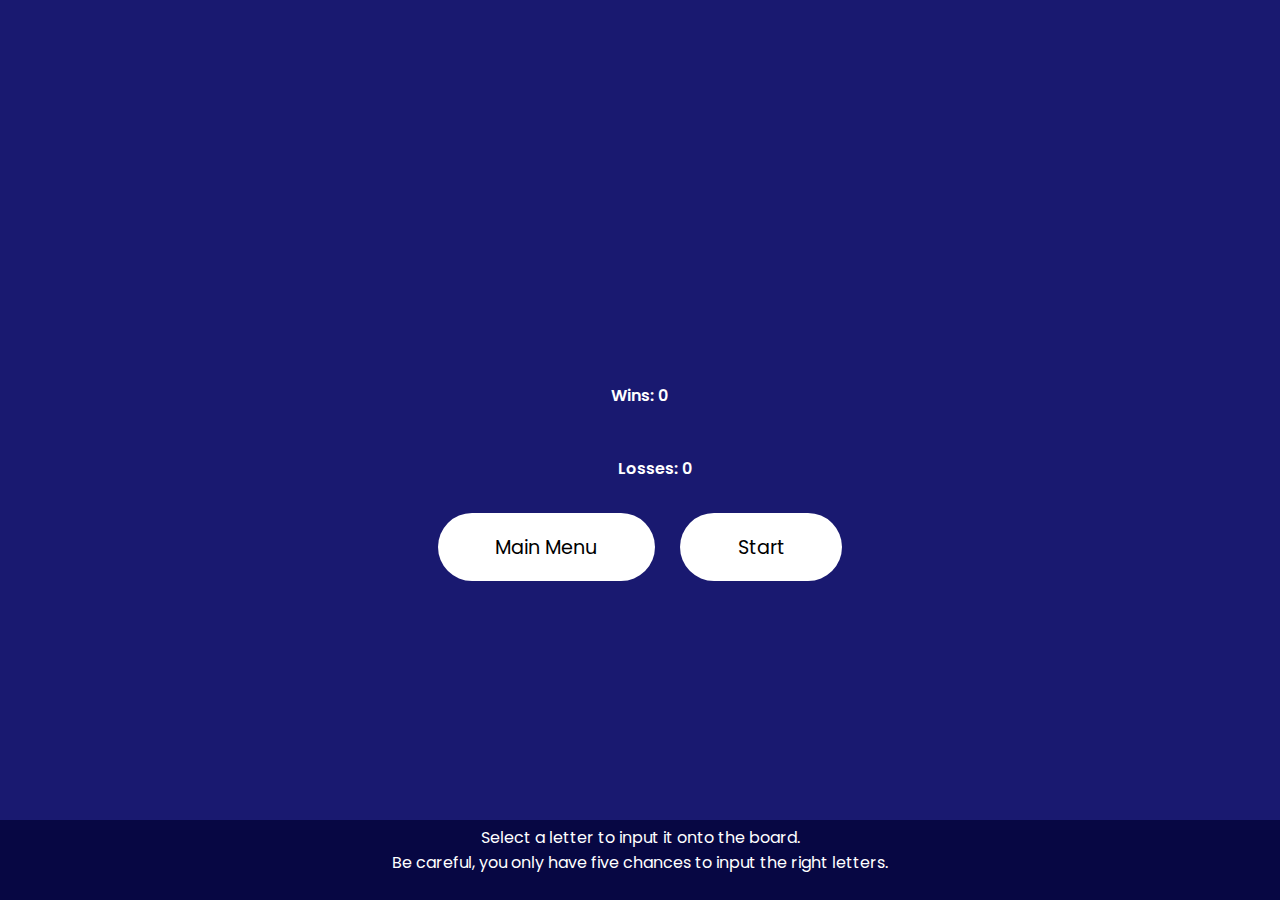
<file: game.html>
<!DOCTYPE html>
<html lang="en">
<head>
    <meta charset="UTF-8">
    <meta name="viewport" content="width=device-width, initial-scale=1.0">
    <meta name="description" content="Simple game of guess the location">
    <meta name="keyword" content="guess, the, locations">
    <link rel="stylesheet" href="assets/css/style.css">
    <title>Location Guessing Game</title>
</head>
<body>
    <div class="game-area">
        <div class="hints"></div>
        <div id="user-input"></div>
        <div id="message"></div>
        <div id="on-screen-keyboard"></div>
    </div>
   <div class="controls-area">
        <div id="result"></div>
        <div id="word"></div>
        <div id="score1">Wins: <span>0</span></div>
        <div id="score2">Losses: <span>0</span></div>
        <div class="button-area">
            <form action="index.html" method="get">
                <button class="menu" type="submit" aria-label="Main Menu">Main Menu</button>
            </form>
            <button id="start" aria-label="Start">Start</button>   
        </div>       
    </div>
    <footer>
        <p>Select a letter to input it onto the board.</p>
        <p>Be careful, you only have five chances to input the right letters. </p>
    </footer>
    <!--Script -->
    <script src="assets/js/script.js"></script>
</body>
</html>
</file>
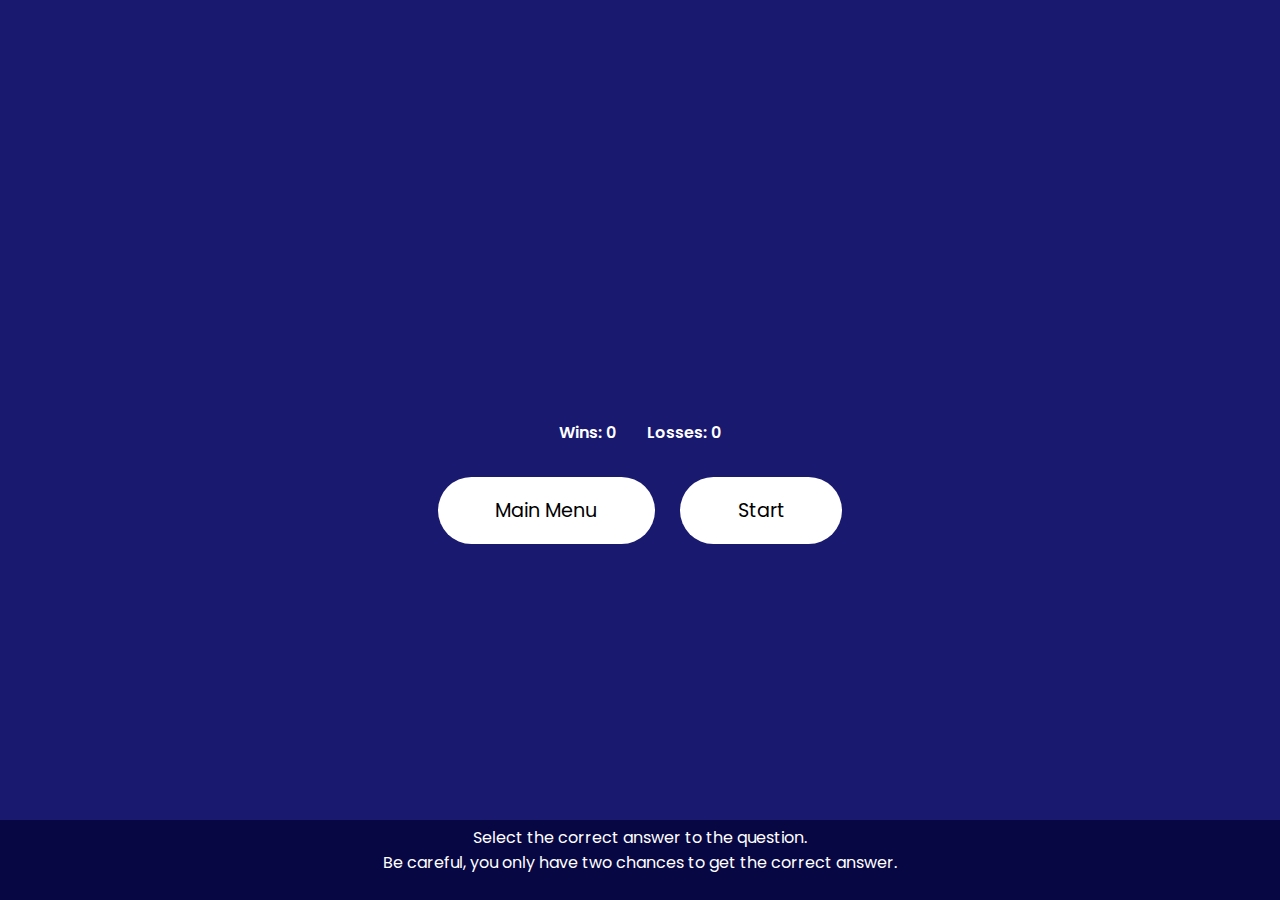
<file: game2.html>
<!DOCTYPE html>
<html lang="en">
    <head>
        <meta charset="UTF-8" />
        <meta name="viewport" content="width=device-width, initial-scale=1.0" />
        <meta name="description" content="Simple game of a quiz" />
        <meta name="keyword" content="quiz, time" />
        <link rel="stylesheet" href="assets/css/style2.css" />
        <title>Quiz Time</title>
    </head>
    <body>
        <div class="game-area">
            <div class="questions"></div>
            <div id="user-message"></div>
            <div id="answers">
                <button>Answer 1</button>
                <button>Answer 2</button>
                <button>Answer 3</button>
                <button>Answer 4</button>
            </div>
        </div>
        <div class="controls-area">
            <div id="result"></div>
            <div id="word"></div>
            <div class="scoreboard">
                <div id="score1">Wins: <span>0</span></div>
                <div id="score2">Losses: <span>0</span></div>
            </div>
            <div class="button-area">
                <form action="index.html" method="get">
                    <button class="menu" type="submit" aria-label="Main Menu">Main Menu</button>
                </form>
                <button id="start" aria-label="Start">Start</button>
            </div>
        </div>
        <footer>
            <p>Select the correct answer to the question.</p>
            <p>Be careful, you only have two chances to get the correct answer.</p>
        </footer>
        <!--Script -->
        <script src="assets/js/script2.js"></script>
    </body>
</html>
</file>
<file: assets/css/style.css>
@import url('https://fonts.googleapis.com/css2?family=Poppins:wght@300&display=swap');

/* General Styling */

  * {
      padding: 0;
      margin: 0;
      box-sizing: border-box;
      font-family: "Poppins", sans-serif;
  }

  body {
    background-color: #191970;
  }

  p {
    color: #ffffff;
  }

  /* Heading */ 

  .heading {
    text-align: center;
    font-size: 2.5rem;
    background-color: white;    
  }

  .logo1 {
    height: 50px;
    padding-right: 5px;
  }

  .logo2 {
    height: 50px;
    padding-right: 5px;
  }


  /* Game Layout */
  .game-area {
    position: absolute;
    width: 90%;
    max-width: 37em;
    background-color: #FDF5E6;
    padding: 7em 3em;
    position: absolute;
    transform: translate(-50%, -50%);
    top: 50%;
    left: 50%;
    text-align: center;
    border-radius: 1em;
  }

  .controls-area {
    background-color: #191970;
    color: #ffffff;
    position: absolute;
    width: 100%;
    height: 100%;
    display: flex;
    align-items: center;
    justify-content: center;
    flex-direction: column;
    top: 0;
  }

  .rules {
    background-color: #191970;
    position: absolute;
    width: 100%;
    height: 90%;
    display: flex;
    align-items: center;
    justify-content: center;
    flex-direction: column;
    text-align: center;
  }

  /* buttons*/

  #start {
    font-size: 1.2em;
    padding: 1em 3em;
    background-color: #ffffff;
    border: none;
    outline: none;
    border-radius: 2em;
    cursor: pointer;
    margin-left: 25px;
  }

  #start:active,
  #start:hover {
    background-color: grey;
    color: #ffffff;
  }

  .menu {
    font-size: 1.2em;
    padding: 1em 3em;
    background-color: #ffffff;
    border: none;
    outline: none;
    border-radius: 2em;
    cursor: pointer;
  }

  .menu:active,
  .menu:hover {
    background-color: grey;
    color: #ffffff;
  }

  #play{
    color: #ffffff;
    padding-top: 1px;
    background-color: #191970;
    width: 50px;
    height: 50px;
    font-size: 3.2rem;
    margin: 0 30px;
    border: 10px;
    border-radius: 50px;
    cursor: pointer;
  }

  #play:active,
  #play:hover {
    color: grey;

  }

  .button-area {
    display: flex;
  }

  #on-screen-keyboard {
    display: flex;
    flex-wrap: wrap;
    gap: 0.8em 0.4em;
    justify-content: center;
    margin-top: 2em;
  }

  #on-screen-keyboard button {
    background-color: #FDF5E6;
    border: 2px solid #191970;
    color: #191970;
    outline: none;
    border-radius: 0.3em;
    cursor: pointer;
    height: 3em;
    width: 3em;
  }

  #on-screen-keyboard .correct {
    background-color: #008000;
    color: #FDF5E6;
    border: 2px solid #008000;
  }
  #on-screen-keyboard .incorrect {
    background-color: #ff0000;
    color: #FDF5E6;
    border: 2px solid #ff0000;
  }

  /* Game pages */ 

  .hints {
    margin-bottom: 1em;
  }
  
  .hints span {
    font-weight: 600;
  }

  #chancesCount {
    margin: 1em 0;
    position: absolute;
    top: 0.62em;
    right: 2em;
  }

  #word {
    font-weight: 600;
    margin: 1em 0 2em 0;
  }

  .scoreboard {
    display: flex;
  }

  #score1 {
    font-weight: 600;
    margin: 1em 0 2em 0;
  }

  #score2 {
    font-weight: 600;
    margin: 1em 0 2em 0;
    margin-left: 30px;
  }

  #word span {
    text-transform: uppercase;
    font-weight: 400;
  }

  .hide {
      display: none;
  }

  footer {
    position: fixed;
    width: 100%;
    left: 0;
    bottom: 0;
    box-sizing: border-box;
    min-height: 80px;
    padding-top: 5px;
    text-align: center;
    background-color: #070743;
}

/* Media Responsive */

  @media (max-width: 338px) {
    .game-area {
      max-width: 280px;
    }

    .logo1 {
      display: inline-block;
    }

    .logo2 {
      display: none;
    }

    .heading, h1 {
      max-width: 280px;
      font-size: 2rem;
    }

    .rules {
      height: 70%;
    }

    #on-screen-keyboard button {
      width: 2em;
      height: 2em;
    }

    #start {
      padding: 0.1em 0.1em;
      font-size: 0.9em;
    }

    .menu {
      padding: 0.1em 0.1em;
      font-size: 0.9em;
    }
  }

  
  @media (max-width: 360px) {
    .game-area {
      max-width: 360px;
    }

    .logo1 {
      max-width: 360px;
    }

    .logo2 {
      max-width: 100px;
    }

    .heading, h1 {
      max-width: 360px;
    }

    #start {
      padding: 0.1em 0.1em;
      font-size: 0.9em;
    }

    .menu {
      padding: 0.1em 0.1em;
      font-size: 0.9em;
    }
  }

  @media (max-width: 375px) {
    .game-area {
      max-width: 375px;
    }

    .logo1 {
      max-width: 100px;
    }

    .logo2 {
      max-width: 100px;
    }

    .heading h1 {
      max-width: 375px;
      font-size: 1rem;
    }

    #start {
      padding: 0.1em 0.1em;
      font-size: 0.9em;
    }

    .menu {
      padding: 0.1em 0.1em;
      font-size: 0.9em;
    }
  }

  @media (max-width: 390px) {
    .game-area {
      max-width: 390px;
    }

    .logo {
      max-width: 390px;
    }
    .heading h1 {
      max-width: 390px;
    }

    #start {
      padding: 0.1em 0.1em;
      font-size: 0.9em;
    }

    .menu {
      padding: 0.1em 0.1em;
      font-size: 0.9em;
    }
  }

  @media (max-width: 412px) {
    .game-area {
      max-width: 412px;
    }

    .logo {
      max-width: 412px;
    }
    .heading, h1 {
      max-width: 412px;
      font-size: 2rem;
    }

    #start {
      padding: 0.1em 0.1em;
      font-size: 0.9em;
    }

    .menu {
      padding: 0.1em 0.1em;
      font-size: 0.9em;
    }
  }

  @media (max-width: 414px) {
    .game-area {
      max-width: 414px;
    }

    .logo {
      max-width: 414px;
    }
    .heading h1 {
      max-width: 414px;
    }

    #start {
      padding: 0.1em 0.1em;
      font-size: 0.9em;
    }

    .menu {
      padding: 0.1em 0.1em;
      font-size: 0.9em;
    }
  }

  @media (max-width: 421px) {
    .game-area {
      max-width: 421px;
    }

    .logo {
      max-width: 421px;
    }
    .heading h1 {
      max-width: 421px;
    }

    #start {
      padding: 0.1em 0.1em;
      font-size: 0.9em;
    }

    .menu {
      padding: 0.1em 0.1em;
      font-size: 0.9em;
    }
  }

  @media (max-width: 430px) {
    .game-area {
      max-width: 430px;
    }

    .logo {
      max-width: 430px;
    }
    .heading h1 {
      max-width: 430px;
    }

    #start {
      padding: 0.1em 0.1em;
      font-size: 0.9em;
    }

    .menu {
      padding: 0.1em 0.1em;
      font-size: 0.9em;
    }
  }

  @media (max-width: 540px) {
    .game-area {
      max-width: 540px;
    }

    .logo {
      max-width: 540px;
    }
    .heading, h1 {
      max-width: 540px;
      font-size: 1rem;
    }

    #start {
      padding: 0.1em 0.1em;
      font-size: 0.9em;
    }

    .menu {
      padding: 0.1em 0.1em;
      font-size: 0.9em;
    }
  }

  @media (max-width: 768px) {
    .game-area {
      max-width: 768px;
    }

    .logo {
      max-width: 768px;
    }
    .heading h1 {
      max-width: 768px;
    }

    #start {
      padding: 0.1em 0.1em;
      font-size: 0.9em;
    }

    .menu {
      padding: 0.1em 0.1em;
      font-size: 0.9em;
    }
  }

    @media (max-width: 820px) {
    .game-area {
      max-width: 820px;
    }

    .logo {
      max-width: 820px;
    }
    .heading h1 {
      max-width: 820px;
    }


  }
  
  @media (max-width: 912px) {
    .game-area {
      max-width: 912px;
    }

    .logo {
      max-width: 912px;
    }
    .heading h1 {
      max-width: 912px;
    }


  }
</file>
<file: assets/css/style2.css>
@import url('https://fonts.googleapis.com/css2?family=Poppins:wght@300&display=swap');
/* General Styling */
 * {
     padding: 0;
     margin: 0;
     box-sizing: border-box;
     font-family: "Poppins", sans-serif;
}
 body {
     background-color: #191970;
}
 p {
     color: #ffffff;
}
/* Heading */
 .heading {
     text-align: center;
     font-size: 2.5rem;
     background-color: white;
}
 .logo1 {
     height: 50px;
     padding-right: 5px;
}
 .logo2 {
     height: 50px;
     padding-right: 5px;
}
/* Game Layout */
 .game-area {
     position: absolute;
     width: 90%;
     max-width: 37em;
     background-color: #FDF5E6;
     padding: 7em 3em;
     position: absolute;
     transform: translate(-50%, -50%);
     top: 50%;
     left: 50%;
     text-align: center;
     border-radius: 1em;
}
 .controls-area {
     background-color: #191970;
     color: #ffffff;
     position: absolute;
     width: 100%;
     height: 100%;
     display: flex;
     align-items: center;
     justify-content: center;
     flex-direction: column;
     top: 0;
}
 .rules {
     background-color: #191970;
     position: absolute;
     width: 100%;
     height: 90%;
     display: flex;
     align-items: center;
     justify-content: center;
     flex-direction: column;
     text-align: center;
}
/* buttons*/
 #start {
     font-size: 1.2em;
     padding: 1em 3em;
     background-color: #ffffff;
     border: none;
     outline: none;
     border-radius: 2em;
     cursor: pointer;
     margin-left: 25px;
}
 #start:active, #start:hover {
     background-color: grey;
     color: #ffffff;
}
 .menu {
     font-size: 1.2em;
     padding: 1em 3em;
     background-color: #ffffff;
     border: none;
     outline: none;
     border-radius: 2em;
     cursor: pointer;
}
 .menu:active, .menu:hover {
     background-color: grey;
     color: #ffffff;
}
 #play{
     color: #ffffff;
     padding-top: 1px;
     background-color: #191970;
     width: 50px;
     height: 50px;
     font-size: 3.2rem;
     margin: 0 30px;
     border: 10px;
     border-radius: 50px;
     cursor: pointer;
}
 #play:active, #play:hover {
     color: grey;
}
 .button-area {
     display: flex;
}
 #answers {
     display: flex;
     flex-wrap: wrap;
     justify-content: center;
     margin: 10px, 0;
     padding: 10px;
}
 #answers button {
     background-color: #FDF5E6;
     border: 2px solid #191970;
     color: #191970;
     outline: none;
     border-radius: 4px;
     cursor: pointer;
     height: 3em;
     width: 100%;
     transition: all 0.3s;
}
 #answers .correct {
     background-color: #008000;
     color: #FDF5E6;
     border: 2px solid #008000;
}
 #answers .incorrect {
     background-color: #ff0000;
     color: #FDF5E6;
     border: 2px solid #ff0000;
}
#answer:hover {
    background-color: grey;
    color: #FDF5E6;
}
/* Game pages */
 .questions {
     margin-bottom: 1em;
}
 .questions span {
     font-weight: 600;
}
 #chancesCount {
     margin: 1em 0;
     position: absolute;
     top: 0.62em;
     right: 2em;
}
 #word {
     font-weight: 600;
     margin: 1em 0 2em 0;
}
 .scoreboard {
     display: flex;
}
 #score1 {
     font-weight: 600;
     margin: 1em 0 2em 0;
}
 #score2 {
     font-weight: 600;
     margin: 1em 0 2em 0;
     margin-left: 30px;
}
 #word span {
     text-transform: uppercase;
     font-weight: 400;
}
 .hide {
     display: none;
}
 footer {
     position: fixed;
     width: 100%;
     left: 0;
     bottom: 0;
     box-sizing: border-box;
     min-height: 80px;
     padding-top: 5px;
     text-align: center;
     background-color: #070743;
}
/* Media Responsive */
 @media (max-width: 338px) {
     .game-area {
         max-width: 280px;
    }
     .logo1 {
         display: inline-block;
    }
     .logo2 {
         display: none;
    }
     .heading, h1 {
         max-width: 280px;
         font-size: 2rem;
    }
     .rules {
         height: 70%;
    }
     #answers button {
         width: 2em;
         height: 2em;
    }
     #start {
         padding: 0.1em 0.1em;
         font-size: 0.9em;
    }
     .menu {
         padding: 0.1em 0.1em;
         font-size: 0.9em;
    }
}
 @media (max-width: 360px) {
     .game-area {
         max-width: 360px;
    }
     .logo1 {
         max-width: 360px;
    }
     .logo2 {
         max-width: 100px;
    }
     .heading, h1 {
         max-width: 360px;
    }
     #start {
         padding: 0.1em 0.1em;
         font-size: 0.9em;
    }
     .menu {
         padding: 0.1em 0.1em;
         font-size: 0.9em;
    }
}
 @media (max-width: 375px) {
     .game-area {
         max-width: 375px;
    }
     .logo1 {
         max-width: 100px;
    }
     .logo2 {
         max-width: 100px;
    }
     .heading h1 {
         max-width: 375px;
         font-size: 1rem;
    }
     #start {
         padding: 0.1em 0.1em;
         font-size: 0.9em;
    }
     .menu {
         padding: 0.1em 0.1em;
         font-size: 0.9em;
    }
}
 @media (max-width: 390px) {
     .game-area {
         max-width: 390px;
    }
     .logo {
         max-width: 390px;
    }
     .heading h1 {
         max-width: 390px;
    }
     #start {
         padding: 0.1em 0.1em;
         font-size: 0.9em;
    }
     .menu {
         padding: 0.1em 0.1em;
         font-size: 0.9em;
    }
}
 @media (max-width: 412px) {
     .game-area {
         max-width: 412px;
    }
     .logo {
         max-width: 412px;
    }
     .heading, h1 {
         max-width: 412px;
         font-size: 2rem;
    }
     #start {
         padding: 0.1em 0.1em;
         font-size: 0.9em;
    }
     .menu {
         padding: 0.1em 0.1em;
         font-size: 0.9em;
    }
}
 @media (max-width: 414px) {
     .game-area {
         max-width: 414px;
    }
     .logo {
         max-width: 414px;
    }
     .heading h1 {
         max-width: 414px;
    }
     #start {
         padding: 0.1em 0.1em;
         font-size: 0.9em;
    }
     .menu {
         padding: 0.1em 0.1em;
         font-size: 0.9em;
    }
}
 @media (max-width: 421px) {
     .game-area {
         max-width: 421px;
    }
     .logo {
         max-width: 421px;
    }
     .heading h1 {
         max-width: 421px;
    }
     #start {
         padding: 0.1em 0.1em;
         font-size: 0.9em;
    }
     .menu {
         padding: 0.1em 0.1em;
         font-size: 0.9em;
    }
}
 @media (max-width: 430px) {
     .game-area {
         max-width: 430px;
    }
     .logo {
         max-width: 430px;
    }
     .heading h1 {
         max-width: 430px;
    }
     #start {
         padding: 0.1em 0.1em;
         font-size: 0.9em;
    }
     .menu {
         padding: 0.1em 0.1em;
         font-size: 0.9em;
    }
}
 @media (max-width: 540px) {
     .game-area {
         max-width: 540px;
    }
     .logo {
         max-width: 540px;
    }
     .heading, h1 {
         max-width: 540px;
         font-size: 1rem;
    }
     #start {
         padding: 0.1em 0.1em;
         font-size: 0.9em;
    }
     .menu {
         padding: 0.1em 0.1em;
         font-size: 0.9em;
    }
}
 @media (max-width: 768px) {
     .game-area {
         max-width: 768px;
    }
     .logo {
         max-width: 768px;
    }
     .heading h1 {
         max-width: 768px;
    }
     #start {
         padding: 0.1em 0.1em;
         font-size: 0.9em;
    }
     .menu {
         padding: 0.1em 0.1em;
         font-size: 0.9em;
    }
}
 @media (max-width: 820px) {
     .game-area {
         max-width: 820px;
    }
     .logo {
         max-width: 820px;
    }
     .heading h1 {
         max-width: 820px;
    }
}
 @media (max-width: 912px) {
     .game-area {
         max-width: 912px;
    }
     .logo {
         max-width: 912px;
    }
     .heading h1 {
         max-width: 912px;
    }
}
</file>
